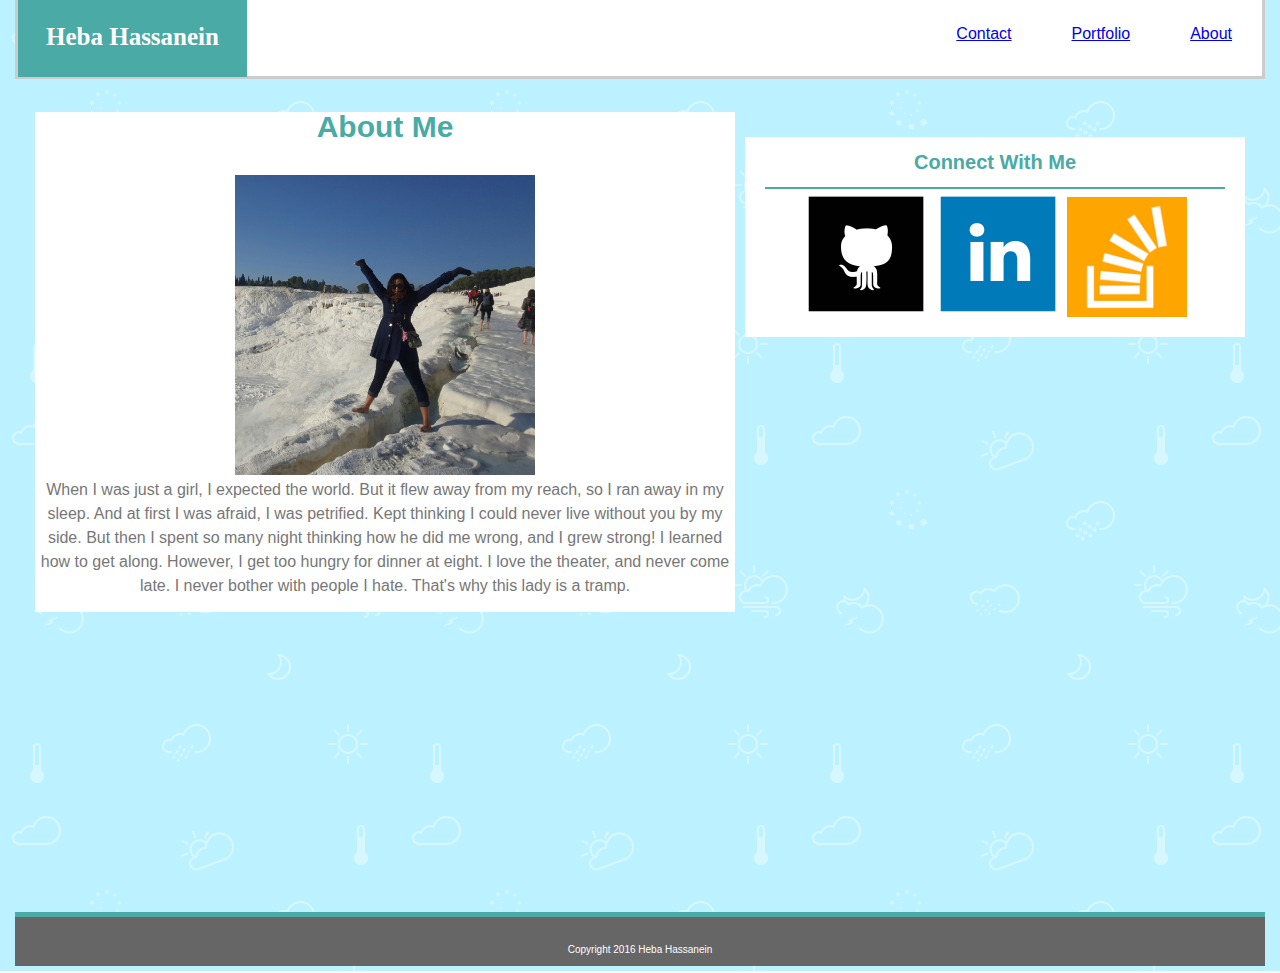
<file: Portfolio/assignment1/index.html>
<!DOCTYPE html>
<html>
	<head>
		<title>Heba's Page</title>
			<link rel="stylesheet" type="text/css" href="assets/css/reset.css">
			<link rel="stylesheet" type="text/css" href="assets/css/style.css">
	</head>
		<body>
			<div class="header">
				<h1>Heba Hassanein</h1>
					<ul>
						<li><a href="index.html">About</a></li>
						<li><a href="portfolio.html">Portfolio</a></li>
						<li><a href="contact.html">Contact</a></li>
					</ul>
			</div>
			<div class="full">
				<div class="left">
					<h2>About Me</h2>
					<img src="assets/images/turkey.jpg" alt="womp womp" style= "width:300px;height:300px;">
					<div class="me">
						<p>When I was just a girl, I expected the world. But it flew away from my reach, so I ran away in my sleep. And at first I was afraid, I was petrified. Kept thinking I could never live without you by my side. But then I spent so many night thinking how he did me wrong, and I grew strong! I learned how to get along. However, I get too hungry for dinner at eight. I love the theater, and never come late. I never bother with people I hate. That's why this lady is a tramp.</p>
					</div>
				</div>
				<div class="right">
					<h3>Connect With Me</h3>
					<section id="break3"></section>
						<div class="imgRight">
							<img src="assets/images/github_square_black-128.png">
							<img src="assets/images/linkedin_square_color-128.png">
							<img src="assets/images/stackoverflow.png" style="width: 120px; height: 120px">
						</div>
				</div>
			</div>
		<section id="break"></section>
		<footer>
			<p>Copyright 2016 Heba Hassanein</p>
		</footer>
		</body>
</html>
</file>
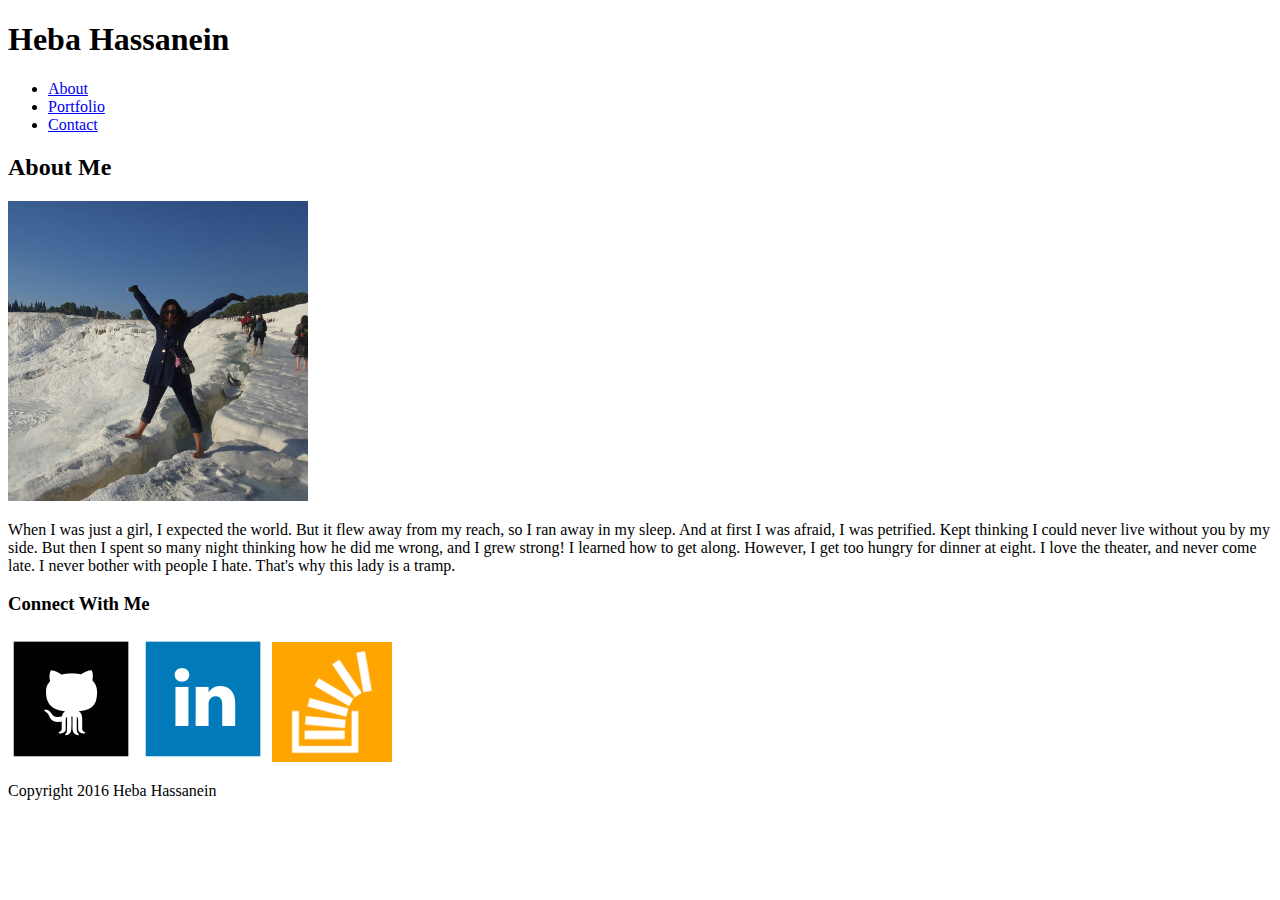
<file: Portfolio/assignment2/index.html>
<!DOCTYPE html>
<html>
<head>
	<title>Heba's Page</title>
		<link rel="stylesheet" href="https://maxcdn.bootstrapcdn.com/bootstrap/3.3.6/css/bootstrap.min.css" integrity="sha384-1q8mTJOASx8j1Au+a5WDVnPi2lkFfwwEAa8hDDdjZlpLegxhjVME1fgjWPGmkzs7" crossorigin="anonymous">
		<link rel="stylesheet" href="https://bootswatch.com/superhero/bootstrap.css">
</head>
		<body>
			<div class="header">
				<h1>Heba Hassanein</h1>
					<ul>
						<li><a href="index.html">About</a></li>
						<li><a href="portfolio.html">Portfolio</a></li>
						<li><a href="contact.html">Contact</a></li>
					</ul>
			</div>
			<div class="full">
				<div class="left">
					<h2>About Me</h2>
					<img src="assets/images/turkey.jpg" alt="womp womp" style= "width:300px;height:300px;">
					<div class="me">
						<p>When I was just a girl, I expected the world. But it flew away from my reach, so I ran away in my sleep. And at first I was afraid, I was petrified. Kept thinking I could never live without you by my side. But then I spent so many night thinking how he did me wrong, and I grew strong! I learned how to get along. However, I get too hungry for dinner at eight. I love the theater, and never come late. I never bother with people I hate. That's why this lady is a tramp.</p>
					</div>
				</div>
				
				<div class="right">
					<h3>Connect With Me</h3>
					<section id="break3"></section>
						<div class="imgRight">
							<img src="assets/images/github_square_black-128.png">
							<img src="assets/images/linkedin_square_color-128.png">
							<img src="assets/images/stackoverflow.png" style="width: 120px; height: 120px">
						</div>
				</div>
			</div>
		<section id="break"></section>
		<footer>
			<p>Copyright 2016 Heba Hassanein</p>
		</footer>
		</body>
</html>
</file>
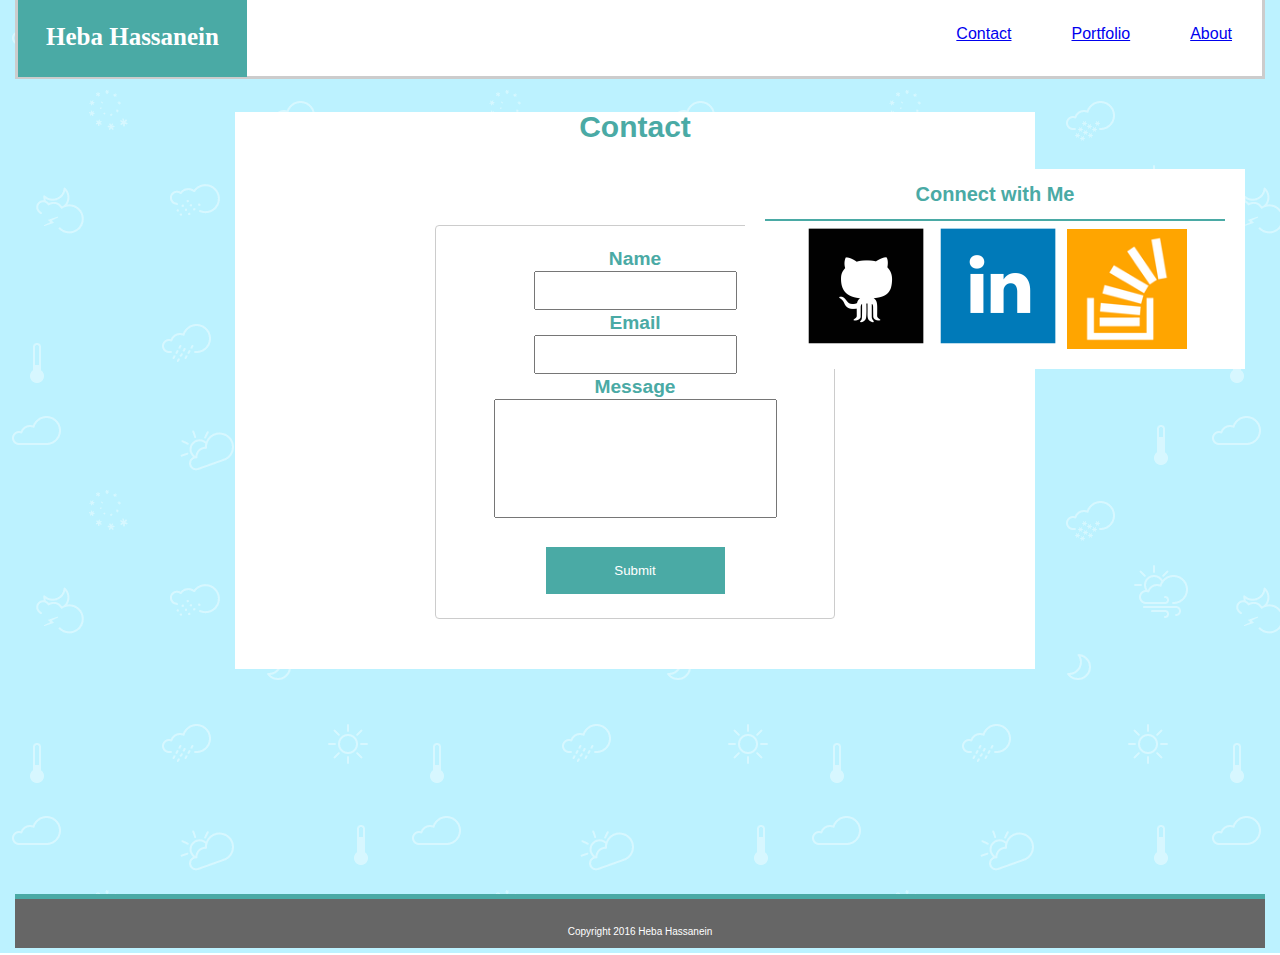
<file: Portfolio/assignment1/contact.html>
<!DOCTYPE html>
<html>
<head>
	<title>Heba's Contact Page</title>
	<link rel="stylesheet" type="text/css" href="assets/css/reset.css">
	<link rel="stylesheet" type="text/css" href="assets/css/style.css">
</head>
<body>
	<div class="header">
		<h1>Heba Hassanein</h1>
		<ul>
			<li><a href="index.html">About</a></li>
			<li><a href="portfolio.html">Portfolio</a></li>
			<li><a href="contact.html">Contact</a></li>
		</ul>
	</div>
	<div class="full">
		<div class="form">
			<h2>Contact</h2>
			<form>
				Name<br>
		  		<input type="text" name="firstname">
		  		<br>
		  		Email<br>
		  		<input type="text" name="lastname">
				<br>
				Message<br>
				<input type="text" id="message">
				<br>
				<br>
				<input type="submit" value="Submit">
			</form>
		</div>
		<div class="rightContact1">
			<h3>Connect with Me</h3>
			<section id="break3"></section>
				<div class="imgRight1">
					<img src="assets/images/github_square_black-128.png">
					<img src="assets/images/linkedin_square_color-128.png">
					<img src="assets/images/stackoverflow.png" style="width: 120px; height: 120px">
				</div>
		</div>
	</div>
	<section id="break1"></section>
	<footer>
		<p>Copyright 2016 Heba Hassanein</p>
	</footer>
</body>
</html>
</file>
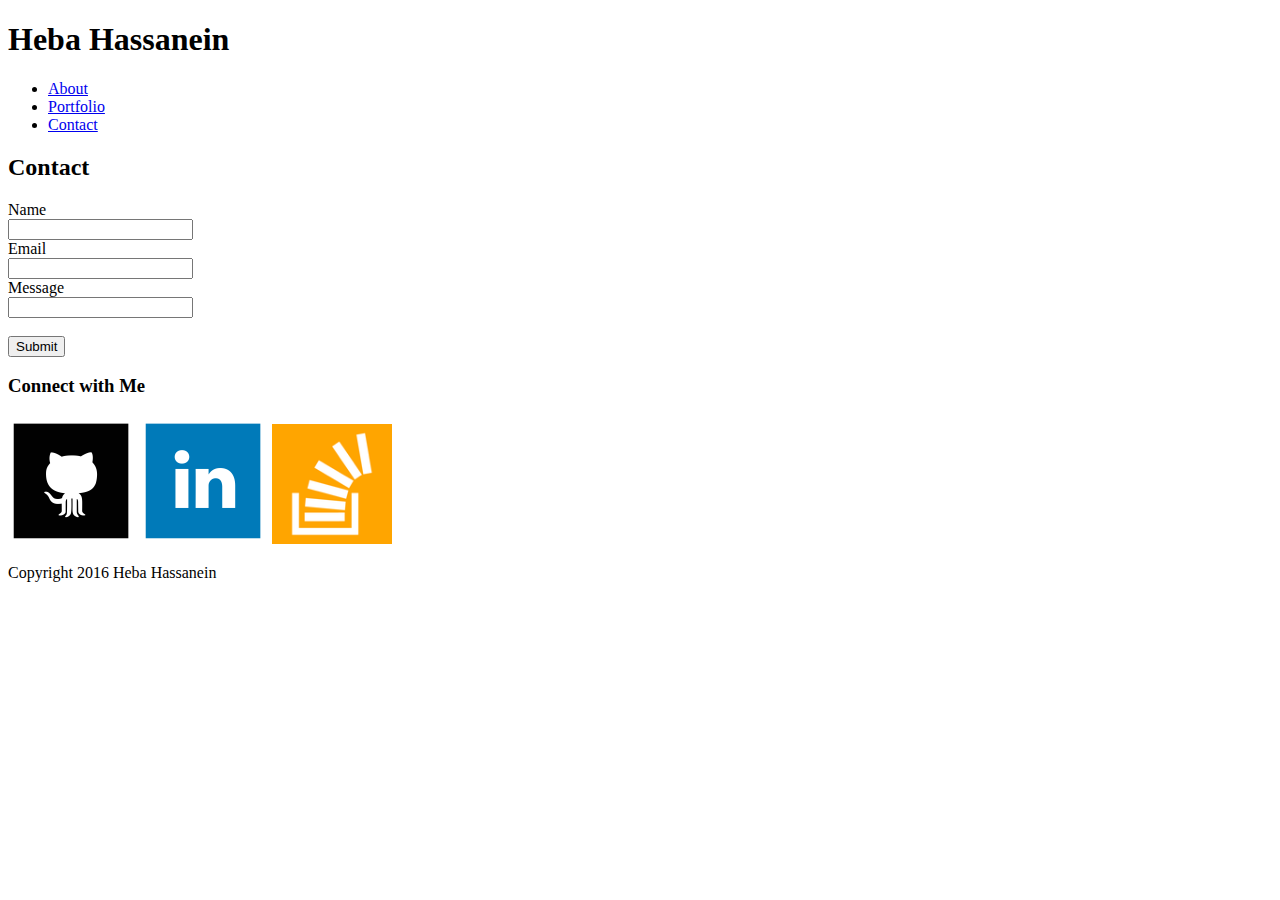
<file: Portfolio/assignment2/contact.html>
<!DOCTYPE html>
<html>
<head>
	<title>Heba's Contact Page</title>
	<link rel="stylesheet" href="https://maxcdn.bootstrapcdn.com/bootstrap/3.3.6/css/bootstrap.min.css" integrity="sha384-1q8mTJOASx8j1Au+a5WDVnPi2lkFfwwEAa8hDDdjZlpLegxhjVME1fgjWPGmkzs7" crossorigin="anonymous">
	<link rel="stylesheet" href="https://bootswatch.com/superhero/bootstrap.css">
</head>
<body>
	<div class="header">
		<h1>Heba Hassanein</h1>
		<ul>
			<li><a href="index.html">About</a></li>
			<li><a href="portfolio.html">Portfolio</a></li>
			<li><a href="contact.html">Contact</a></li>
		</ul>
	</div>
	<div class="full">
		<div class="form">
			<h2>Contact</h2>
			<form>
				Name<br>
		  		<input type="text" name="firstname">
		  		<br>
		  		Email<br>
		  		<input type="text" name="lastname">
				<br>
				Message<br>
				<input type="text" id="message">
				<br>
				<br>
				<input type="submit" value="Submit">
			</form>
		</div>
		<div class="rightContact1">
			<h3>Connect with Me</h3>
			<section id="break3"></section>
				<div class="imgRight1">
					<img src="assets/images/github_square_black-128.png">
					<img src="assets/images/linkedin_square_color-128.png">
					<img src="assets/images/stackoverflow.png" style="width: 120px; height: 120px">
				</div>
		</div>
	</div>
	<section id="break1"></section>
	<footer>
		<p>Copyright 2016 Heba Hassanein</p>
	</footer>
</body>
</html>
</file>
<file: Portfolio/assignment1/assets/css/style.css>
h1 {
	padding:28px;
	position: relative;
	float: left;
	background-color: #4aaaa5;
	color:white;
	font-family: "Georgia", Times, "Times New Roman", serif;
	font-weight: bold;
	font-size: 25px;
}

.header {
	height: 80px;
    background: #ffffff;
    color: #ffffff;
    border-width: 1px;
    border: solid #cccccc;
    margin: -40px -20px 0px -20px;

}

li {
	color: #666666;
    float: right;
    margin-left: 30px;
    margin-right: 30px;
    margin-top: 30px;
    display: inline-block;
    font-family: "Arial", 'Helvetica Neue', Helvetica, sans-serif;
}

h2 {
	color: #4aaaa5;
	font-weight: bold;
	margin: 33px;
	font-family: "Arial", 'Helvetica Neue', Helvetica, sans-serif;
	font-size: 30px;
}

footer {
	padding-top: 25px;
	padding-bottom: 9px;
    font-size: 10px;
    text-align: center;
    color: white;
    background-color: #666;
    position: relative;
    margin: 0px -20px 0px -20px; 
}

#break {
	height: 5px;
	background-color: #4aaaa5;
	position: relative;
	margin: 300px -20px 0px -20px; 
}

#break1 {
    height: 5px;
    background-color: #4aaaa5;
    position: relative;
    margin: 225px -20px 0px -20px
}

#break2 {
    height: 5px;
    background-color: #4aaaa5;
    position: relative;
    margin: 225px -20px 0px -20px
}

#break3 {
    height: 2px;
    background-color: #4aaaa5;
    position: relative;
    margin-left: 20px;
    margin-right: 20px;
}
#break4 {
    height: 2px;
    background-color: #4aaaa5;
    position: relative;
    margin-left: 20px;
    margin-right: 20px;

}


/*
ul {
	float: right;
	padding: 50px;
	font-family: 'Arial', 'Helvetica Neue', Helvetica, sans-serif;
	font-size: 20px;

}*/

body {
	color: #777777;
    margin: 33px 35px 5px 35px;
    font-family: 'Arial', 'Helvetica Neue', Helvetica, sans-serif;
    background-image: url("../images/weather.png");
    text-align: center
}

/*.full {
	max-width: 960px;
}
*/
.left {
background-color: white;
width: 700px;
height: 500px;
margin-bottom: 100px;
}

.right {
    display: inline;
    background-color: white;
    float: right;
    bottom: 575px;
    position: relative;
    width: 500px;
    height: 200px;
}

.rightContact1 {
    display: inline;
    background-color: white;
    float: right;
    bottom: 500px;
    position: relative;
    width: 500px;
    height: 200px; 
}
.right2 {
   display: inline;
    background-color: white;
    float: right;
    bottom: 500px;
    position: relative;
    width: 500px;
    height: 200px; 
}

h3{
	color: #4aaaa5;
	font-weight: bold;
	font-size: 20px;
	padding: 15px;
	font-family: 'Arial', 'Helvetica Neue', Helvetica, sans-serif;
}
p {
	font-family: 'Arial', 'Helvetica Neue', Helvetica, sans-serif;
	line-height: 1.5;
	left: 200px;
}

form {
    width: 50%;
    padding: 20px 20px;
    margin: 50px 50px;
    display: inline-block;
    border: 1px solid #ccc;
    border-radius: 4px;
    box-sizing: border-box;
    background-color: white;
    font-family: 'Arial', 'Helvetica Neue', Helvetica, sans-serif;
    font-weight: bold;
    color: #4aaaa5;
    font-size: larger;
    line-height: 25px;

}

input {
	width: 50%;
	padding: 10px;
}

input[type=submit]
 {
    background-color: #4aaaa5;
    border: none;
    color: white;
    padding: 16px 32px;
    text-decoration: none;
    margin: 4px 2px;
    cursor: pointer;
}

.form {
	background-color: white;
    width: 800px;
    margin-left: 200px
}

#message
{
	padding: 50px;
}

.portfolio {
    position: relative;
    background-color: white;
    width: 500px;
    margin: auto;
    height: 600px;
}

.subs {

	background-color: #4aaaa5;
	position: absolute;
	color: white;
	font-weight: bold;
	margin: 0;
	top: 100px;
}

    h4 {
    	background-color: #4aaaa5;
        width: 200px;
        margin: auto;
        color: white;
        font-weight: bold;
        font-family: 'Arial', 'Helvetica Neue', Helvetica, sans-serif;
        padding-top: 25px;
        padding-bottom: 20px;
	}

    .box1 {
        display: inline;
        margin: 20px 10px 20px 10px;
        float: left;
        height: 150px;
        width: 200px;
        background-repeat: no-repeat;
        position: relative;
    }

    .box2{
       display: inline;
        margin: 20px 10px 20px 0;
        float: right;
        height: 150px;
        width: 200px;
        background-repeat: no-repeat;
        position: relative;
    }

    .box3 {
        display: inline;
        margin: 20px 10px 20px 10px;
        float: left;
        height: 150px;
        width: 200px;
        background-repeat: no-repeat;
        position: relative;
    }

    .box4 {
        display: inline;
        margin: 20px 10px 20px 0;
        float: right;
        height: 150px;
        width: 200px;
        background-repeat: no-repeat;
        position: relative;
    }

    .box5 {
        display: inline;
        margin: 20px 10px 20px 10px;
        float: left;
        height: 150px;
        width: 200px;
        background-repeat: no-repeat;
        position: relative
    }

@media screen and (max-width: 980px) {
    .left {
        height: 800px;
        width: 450px;
        line-height: 500%;
    }

    .right {
        margin-top: -330px;
        width: 400px;
    }

    #break {
       margin-top: -90px; 
    }

    .form {
        width: 500px;
        height: 600px;
        margin-left: -20px;
    }

    form {
        width: 400px;
    }

    .rightContact1 {
        margin-top: -100px;
        width: 400px;
        float: right;
        background-color: white;
        margin-right: -20px;
    }
    #break1 {
        margin-top: 43px;
    }

    .portfolio {
        height: 1200px;
        width: 300px;
        margin-left: -20px;
        margin-top: 20px;
    }

    .right2 {
    margin-top: -700px;
    width: 400px;
    }
    .box1, 
    .box2, 
    .box3, 
    .box4, 
    .box5 {
        float: left;
        margin-bottom: 65px;
        margin-left: 45px;
    }
    
    #break2 {
        margin-top: 10px;
    }
}

@media screen and (max-width: 768px) {
    .right {
        float: left;
        bottom: 0px;
        position: relative;
        width: 725px;
        margin-left: -20px;
        height: 200px;
        margin-top: 10px;
    }
    .imgRight {
        float: left;
    }
    h3 {
        text-align: left;
    }
    .left {
        height: 650px;
    }

    #break {
        margin-top: 350px;
    }

    .rightContact1 {
        float: left;
        bottom: 0px;
        position: relative;
        width: 725px;
        margin-left: -20px;
        height: 200px;
        margin-top: 10px;
    }
    #break1{
        margin-top: 250px;
    }
    .form {
        width: 725px;
        height: 600px;
        margin-left: -20px;
    }

    form {
        width: 400px;
    }

    .imgRight1{
        float: left;
    }
    .right2 {
        float: left;
        bottom: 0px;
        position: relative;
        width: 725px;
        margin-left: -20px;
        height: 200px;
        margin-top: 10px;
    }
    #break2 {
        margin-top: 250px;
    }

    .imgRight2{
        float: left;
    }

    .portfolio {
        width: 725px;
        height: 720px;
    }
    .box1, 
    .box2, 
    .box3, 
    .box4, 
    .box5 {
        float: left;
        margin-left: 100px;
        position: relative;
}

@media screen and (max-width: 640px) {
    .left {
        margin-left: -20px;
        width: 593px;
        height: 650px;
    }
    .right {
        width: 593px;
        margin-top: -70px; 
    }
    .header {
        border-width: 1px;
        border: solid #cccccc;
        height: 150px;
        width: 600px;
    }
h1 {
    width: 545px;
}
ul {
    float: left;
    margin-left: 150px;
}
#break {
    margin-top: 250px;
}

.form {
    width: 595px;
}

.rightContact1 {
    float: left;
    bottom: 0px;
    position: relative;
    width: 595px;
    margin-left: -20px;
    height: 200px;
    margin-top: 10px;
}
.portfolio {
    height: 1200px;
    width: 400px;
    margin-left: 50px;
    margin-top: 20px;
}
.right2 {
    width: 595px;
}
}
</file>
